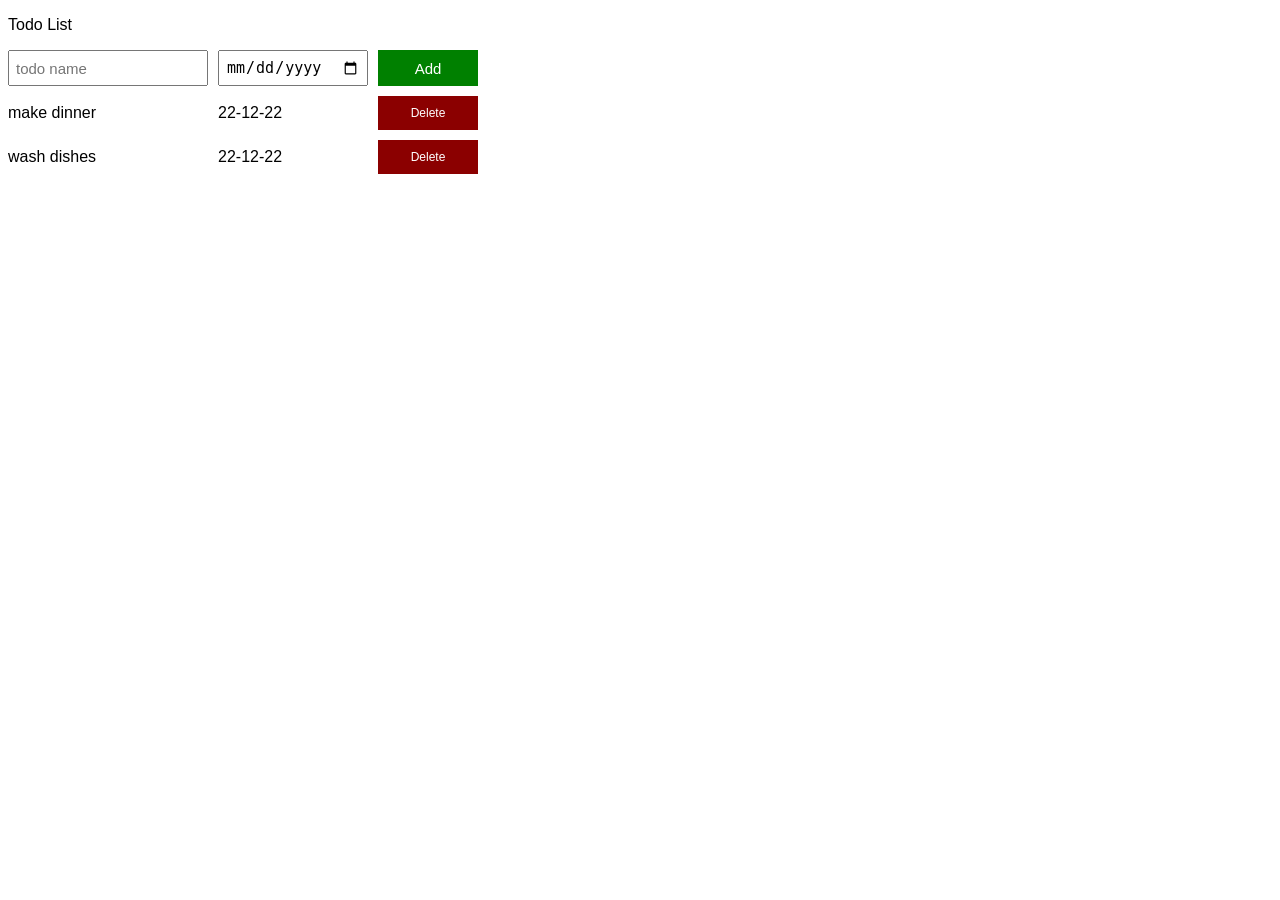
<file: index.html>
<!DOCTYPE html>
<html>

<head>
    <title>
       To do list
    </title>

    <link rel="stylesheet" href="12-todo-list.css">

</head>

<body>
    <p>Todo List</p>
    <div class="todo-input-grid">
        <input placeholder="todo name"
        class="js-name-input name-input">

        <input type="date" class="js-due-date-input due-date-input">


        <button class="add-todo-button js-add-todo-button">Add</button>
    </div>

    <div class="js-todo-list todo-grid"></div>



<script src="12-todo-list.js"> </script>
</body>


</html>
</file>
<file: 12-todo-list.css>
body{
    font-family: Arial;
}

.todo-grid,
.todo-input-grid{
    display: grid;
    grid-template-columns: 200px 150px 100px;
    column-gap: 10px;
    row-gap: 10px;
    align-items: center;
}

.todo-input-grid{
    margin-bottom: 10px;
    align-items: stretch;
}

.name-input,
.due-date-input{
    font-size: 15px;
    padding: 6px;
}

.add-todo-button{
    background-color: green;
    color: white;
    border: none;
    font-size: 15px;
    cursor: pointer;
}

.delete-todo-button{
    background-color: darkred;
    color: white;
    border: none;
    font-size: 12px;
    cursor: pointer;
    padding-top: 10px;
    padding-bottom: 10px;
}
</file>
